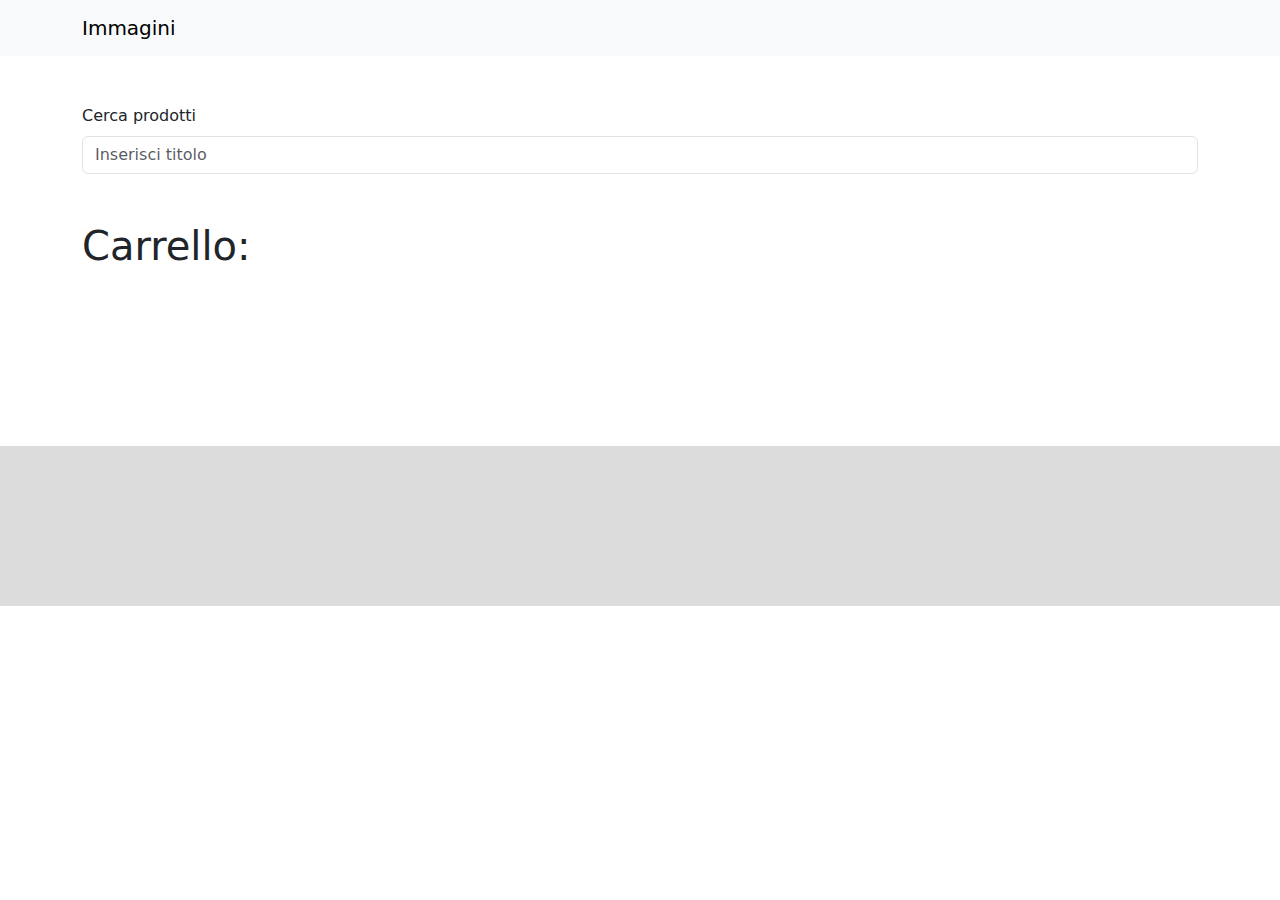
<file: index.html>
<!DOCTYPE html>
<html lang="en">

<head>
    <meta charset="UTF-8">
    <meta name="viewport" content="width=device-width, initial-scale=1.0">
    <title>Library Esercitazione</title>
    <link  rel="stylesheet" href="https://cdn.jsdelivr.net/npm/bootstrap-icons/font/bootstrap-icons.css">
    <link rel="stylesheet" href="https://cdn.jsdelivr.net/npm/bootstrap@5.3.3/dist/css/bootstrap.min.css">
    <link rel="stylesheet" href="custom.css">
</head>

<body>
    <!-- Inizio NAV -->
    <nav class="navbar navbar-expand-lg bg-body-tertiary mb-5 container-fluid">
        <div class="container">
            <a class="navbar-brand" href="#">Immagini</a>
            <button class="navbar-toggler" type="button" data-bs-toggle="collapse"
                data-bs-target="#navbarSupportedContent" aria-controls="navbarSupportedContent" aria-expanded="false"
                aria-label="Toggle navigation">
                <span class="navbar-toggler-icon"></span>
            </button>
            <div class="collapse navbar-collapse" id="navbarSupportedContent">
            </div>
        </div>
    </nav>
    <!-- Fine NAV -->

    <!-- Inizio MAIN -->
    <main>
        <div id="searchBar" class="container mb-5">
            <label for="search" class="form-label">Cerca prodotti</label>
            <input type="text" class="form-control" id="searchImput" onkeyup="searchBook()" placeholder="Inserisci titolo">
        </div>
        <div id="shoppingResults" class="container">
            <h1 id="carrelloTitle" class="mb-5">Carrello:</h1>
            <div id="shoppingBook"></div>
            <!-- <ul id="shoppingBook"></ul> -->
        </div>
        <div class="container">
            <div id="booksResults">

            </div>
        </div>
    </main>
    <!-- Fine MAIN -->

    <!-- Inizio FOOTER -->
     <div id="footer">

     </div>
    <!-- Fine FOOTER -->



    <script src="https://cdn.jsdelivr.net/npm/@popperjs/core@2.11.8/dist/umd/popper.min.js"
        integrity="sha384-I7E8VVD/ismYTF4hNIPjVp/Zjvgyol6VFvRkX/vR+Vc4jQkC+hVqc2pM8ODewa9r"
        crossorigin="anonymous"></script>
    <script src="https://cdn.jsdelivr.net/npm/bootstrap@5.3.3/dist/js/bootstrap.min.js"
        integrity="sha384-0pUGZvbkm6XF6gxjEnlmuGrJXVbNuzT9qBBavbLwCsOGabYfZo0T0to5eqruptLy"
        crossorigin="anonymous"></script>

    <script src="java.js"></script>
</body>

</html>
</file>
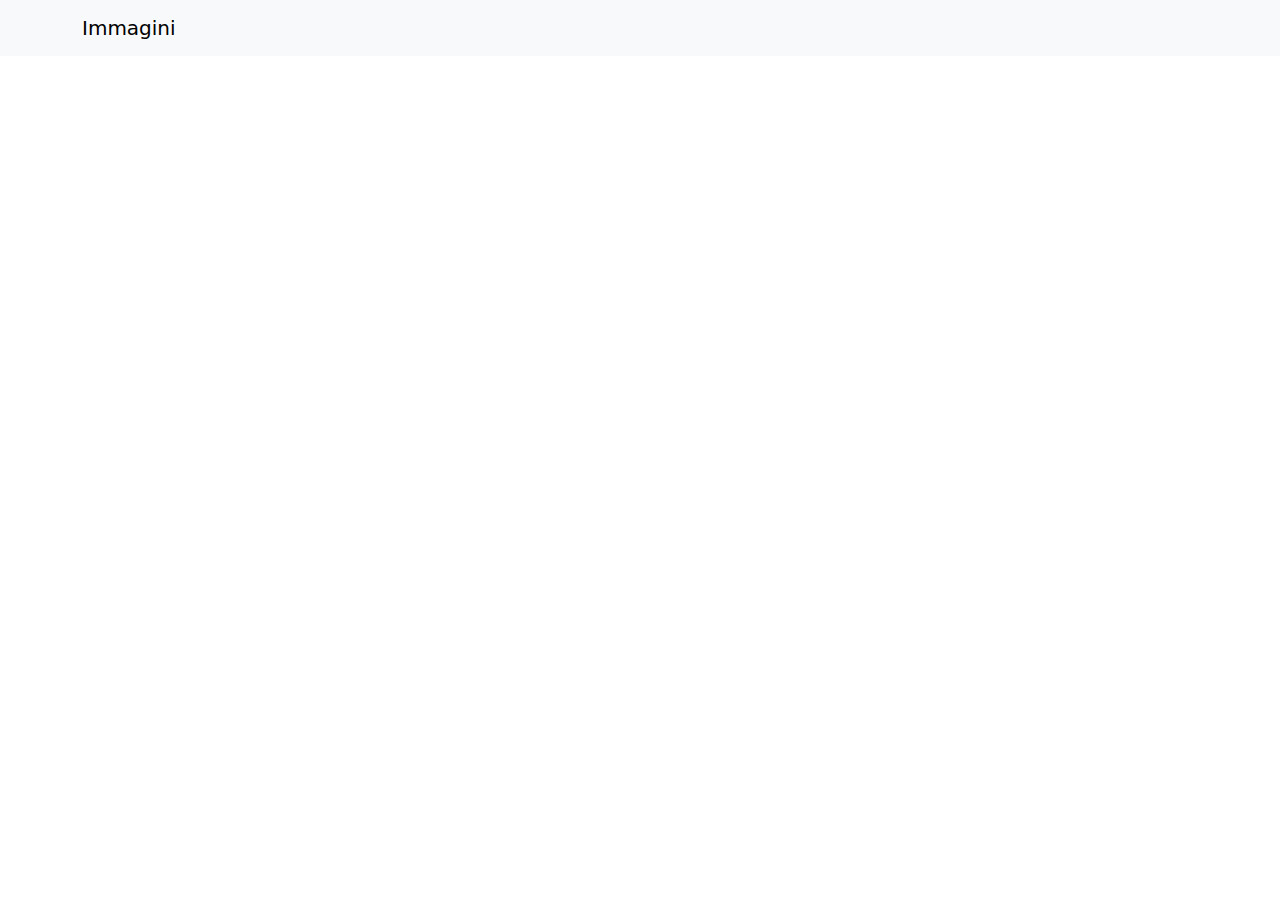
<file: bookDetail.html>
<!DOCTYPE html>
<html lang="en">

<head>
    <meta charset="UTF-8">
    <meta name="viewport" content="width=device-width, initial-scale=1.0">
    <title>Book Detail</title>
    <link rel="stylesheet" href="https://cdn.jsdelivr.net/npm/bootstrap-icons/font/bootstrap-icons.css">
    <link rel="stylesheet" href="https://cdn.jsdelivr.net/npm/bootstrap@5.3.3/dist/css/bootstrap.min.css">
    <link rel="stylesheet" href="custom.css">
</head>

<body>
     <!-- Inizio NAV -->
     <nav class="navbar navbar-expand-lg bg-body-tertiary mb-5 container-fluid">
        <div class="container">
            <a class="navbar-brand" href="#">Immagini</a>
            <button class="navbar-toggler" type="button" data-bs-toggle="collapse"
                data-bs-target="#navbarSupportedContent" aria-controls="navbarSupportedContent" aria-expanded="false"
                aria-label="Toggle navigation">
                <span class="navbar-toggler-icon"></span>
            </button>
            <div class="collapse navbar-collapse" id="navbarSupportedContent">
            </div>
        </div>
    </nav>
    <!-- Fine NAV -->

    <main>
        <div class="container">
            <div class="row justify-content-center" id="bookBox">

            </div>
        </div>
    </main>
    <!-- Fine MAIN -->



    <script src="https://cdn.jsdelivr.net/npm/@popperjs/core@2.11.8/dist/umd/popper.min.js"
        integrity="sha384-I7E8VVD/ismYTF4hNIPjVp/Zjvgyol6VFvRkX/vR+Vc4jQkC+hVqc2pM8ODewa9r"
        crossorigin="anonymous"></script>
    <script src="https://cdn.jsdelivr.net/npm/bootstrap@5.3.3/dist/js/bootstrap.min.js"
        integrity="sha384-0pUGZvbkm6XF6gxjEnlmuGrJXVbNuzT9qBBavbLwCsOGabYfZo0T0to5eqruptLy"
        crossorigin="anonymous"></script>

    <script src="javaBookDetail.js"></script>
</body>

</html>
</file>
<file: custom.css>
#footer{
    height: 10em;
    background-color: gainsboro;
}

#booksResults{
    margin-bottom: 8em;
}
.card{
    padding: 0;
}

.card-img-top{
    max-height: 20em;
    object-fit: cover;
}
.btn{
    margin-right: 1em;
    margin-top: 0.5em;
}

.btn-warning{
    width: 6em;
}

.card-body h4, h5{
    margin-bottom: 0;
    font-size: 1em;
    font-weight: bolder;
}

.btn-danger{
    margin: 0;
}

.cartItem p {
    margin: 0 !important;
}

.bi{
    font-size: 1.5em;
}
</file>
